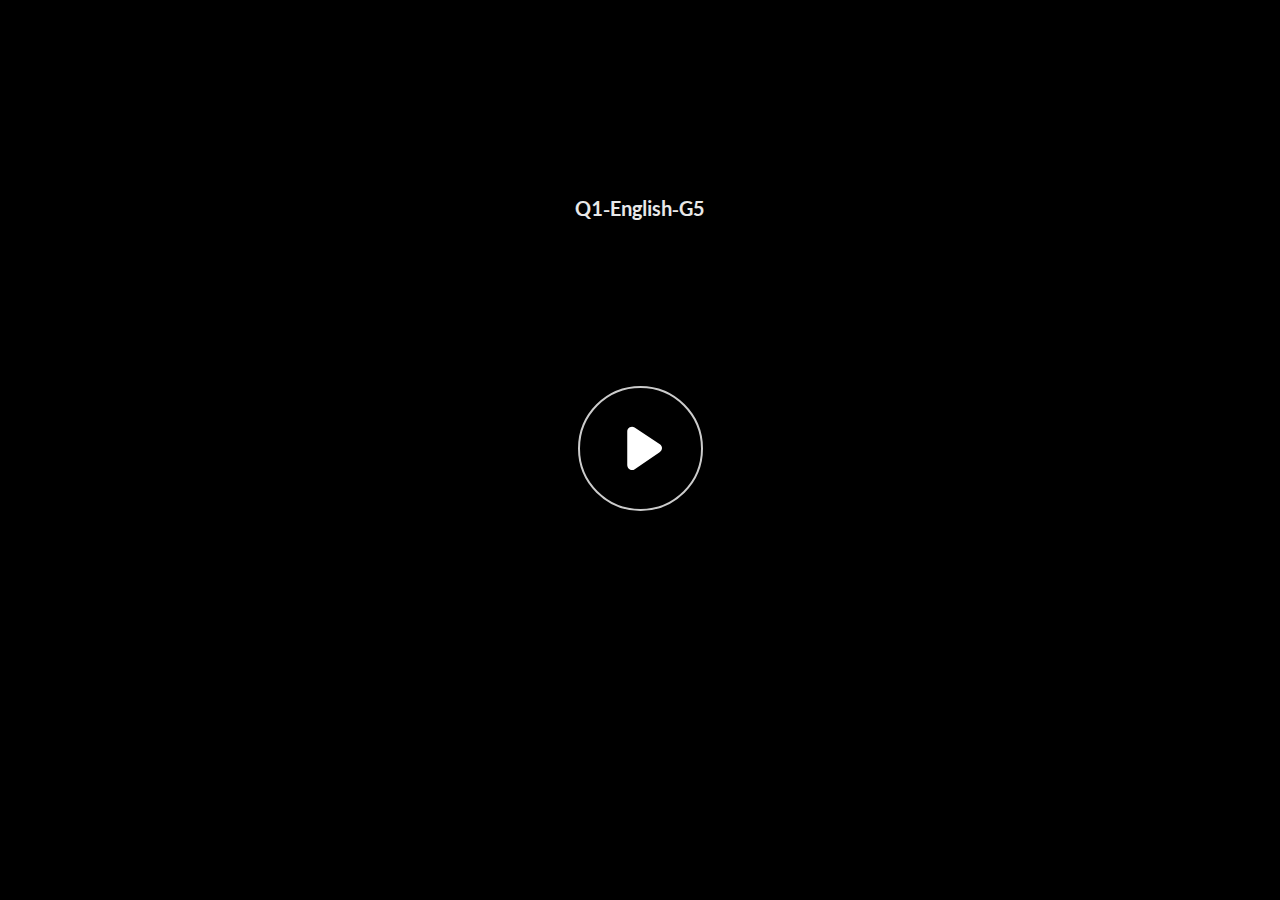
<file: index.html>
﻿<!doctype html>
<html lang="en-US">
<head>
  <meta charset="utf-8">
  <!-- Created using Storyline 360 - http://www.articulate.com  -->
  <!-- version: 3.75.30269.0 -->
  <title>Q1-English-G5</title>
  <meta http-equiv="x-ua-compatible" content="IE=edge"/>
  <meta name="viewport" content="width=device-width,initial-scale=1,user-scalable=no,shrink-to-fit=no,minimal-ui"/>
  <meta name="apple-mobile-web-app-capable" content="yes"/>
  <style>
    html, body { height: 100%; padding: 0; margin: 0 }
    #app { height: 100%; width: 100%; }
  </style>

  <script>
    window.DS = {};
    window.globals = {
      DATA_PATH_BASE: '',
      HAS_FRAME: true,
      HAS_SLIDE: true,

      lmsPresent: false,
      tinCanPresent: false,
      cmi5Present: false,
      aoSupport: false,
      scale: 'noscale',
      captureRc: false,
      browserSize: 'optimal',
      bgColor: '#282828',
      features: 'AccessibleVideo,BackgroundAudio,ConnectionMessages,FullScreenToggle,InsertSvgPicture,LayerPresentAsDialog,MultipleQuizTracking,PlayerSpeedControl,StreamingVideo,UpdatedThemeEditor,UseAudioElement,VideoTranscripts',
      themeName: 'unified',
      preloaderColor: '#FFFFFF',
      suppressAnalytics: false,
      productChannel: 'stable',
      publishSource: 'storyline',
      aid: 'aid|e2d9489e-2ce1-4cc6-a61a-298a0146ddc9',
      cid: '2707aed6-4b49-4755-90b6-5f790201bb14',
      playerVersion: '3.75.30269.0',
      publishTimestamp: '2023-05-04T15:38:35.8669528Z',
      maxIosVideoElements: 10,
      connectionSettings: { message: 'You%20are%20offline.%20Trying%20to%20reconnect...', useDarkTheme: false },

      
      parseParams: function(qs) {
        if (window.globals.parsedParams != null) {
          return window.globals.parsedParams;
        }
        qs = (qs || window.location.search.substr(1)).split('+').join(' ');
        var params = {},
            tokens,
            re = /[?&]?([^=]+)=([^&]*)/g;

        while (tokens = re.exec(qs)) {
          params[decodeURIComponent(tokens[1]).trim()] =
            decodeURIComponent(tokens[2]).trim();
        }
        window.globals.parsedParams = params;
        return params;
      }

    };
  </script>
  <script>
    var isIe11 = ('ActiveXObject' in window || window.MSBlobBuilder != null)
      && window.msCrypto != null && !window.ActiveXObject;
    if (isIe11) {
      window.globals.unsupportedBrowser = true;
      document.write(atob('[base64]'));
    }
  </script>
  
  <script>window.THREE = { };</script>
  
</head>
<body style="background: #282828" class="cs-HTML theme-unified">
  <!-- 360 -->
  <script>!function(){var e,i=/iPhone/i,o=/iPod/i,n=/iPad/i,t=/\biOS-universal(?:.+)Mac\b/i,r=/\bAndroid(?:.+)Mobile\b/i,a=/Android/i,d=/(?:SD4930UR|\bSilk(?:.+)Mobile\b)/i,p=/Silk/i,l=/Windows Phone/i,u=/\bWindows(?:.+)ARM\b/i,b=/BlackBerry/i,s=/BB10/i,c=/Opera Mini/i,f=/\b(CriOS|Chrome)(?:.+)Mobile/i,h=/Mobile(?:.+)Firefox\b/i,v=function(e){return void 0!==e&&"MacIntel"===e.platform&&"number"==typeof e.maxTouchPoints&&e.maxTouchPoints>1&&"undefined"==typeof MSStream};e=function(e){var m={userAgent:"",platform:"",maxTouchPoints:0};e||"undefined"==typeof navigator?"string"==typeof e?m.userAgent=e:e&&e.userAgent&&(m={userAgent:e.userAgent,platform:e.platform,maxTouchPoints:e.maxTouchPoints||0}):m={userAgent:navigator.userAgent,platform:navigator.platform,maxTouchPoints:navigator.maxTouchPoints||0};var g=m.userAgent,y=g.split("[FBAN");void 0!==y[1]&&(g=y[0]),void 0!==(y=g.split("Twitter"))[1]&&(g=y[0]);var A=function(e){return function(i){return i.test(e)}}(g),w={apple:{phone:A(i)&&!A(l),ipod:A(o),tablet:!A(i)&&(A(n)||v(m))&&!A(l),universal:A(t),device:(A(i)||A(o)||A(n)||A(t)||v(m))&&!A(l)},amazon:{phone:A(d),tablet:!A(d)&&A(p),device:A(d)||A(p)},android:{phone:!A(l)&&A(d)||!A(l)&&A(r),tablet:!A(l)&&!A(d)&&!A(r)&&(A(p)||A(a)),device:!A(l)&&(A(d)||A(p)||A(r)||A(a))||A(/\bokhttp\b/i)},windows:{phone:A(l),tablet:A(u),device:A(l)||A(u)},other:{blackberry:A(b),blackberry10:A(s),opera:A(c),firefox:A(h),chrome:A(f),device:A(b)||A(s)||A(c)||A(h)||A(f)},any:!1,phone:!1,tablet:!1};return w.any=w.apple.device||w.android.device||w.windows.device||w.other.device,w.phone=w.apple.phone||w.android.phone||w.windows.phone,w.tablet=w.apple.tablet||w.android.tablet||w.windows.tablet,w}(),"object"==typeof exports&&"undefined"!=typeof module?module.exports=e:"function"==typeof define&&define.amd?define((function(){return e})):this.isMobile=e}();
    window.isMobile.apple.tablet = window.isMobile.apple.tablet ||
      (navigator.platform === 'MacIntel' && navigator.maxTouchPoints > 1);
    window.isMobile.apple.device = window.isMobile.apple.device || window.isMobile.apple.tablet;
    window.isMobile.tablet = window.isMobile.tablet || window.isMobile.apple.tablet;
    window.isMobile.any = window.isMobile.any || window.isMobile.apple.tablet;
  </script>

  <div id="focus-sink" tabindex="-1"></div>

  <div id="preso"></div>
  <script>
    (function() {

      var classTypes = [ 'desktop', 'mobile', 'phone', 'tablet' ];

      var addDeviceClasses = function(prefix, testObj) {
        var curr, i;
        for (i = 0; i < classTypes.length; i++) {
          curr = classTypes[i];
          if (testObj[curr]) {
            document.body.classList.add(prefix + curr);
          }
        }
      };

      var params = window.globals.parseParams(),
          isDevicePreview = params.devicepreview === '1',
          isPhoneOverride = params.deviceType === 'phone' || (isDevicePreview && params.phone == '1'),
          isTabletOverride = (params.deviceType === 'tablet' || isDevicePreview) && !isPhoneOverride,
          isMobileOverride = isPhoneOverride || isTabletOverride;

      var deviceView = {
        desktop: !window.isMobile.any && !isMobileOverride,
        mobile: window.isMobile.any || isMobileOverride,
        phone: isPhoneOverride || (window.isMobile.phone && !isTabletOverride),
        tablet: isTabletOverride || window.isMobile.tablet
      };

      window.globals.deviceView = deviceView;
      window.isMobile.desktop = !window.isMobile.any;
      window.isMobile.mobile = window.isMobile.any;

      addDeviceClasses('view-', deviceView);

    })();
  </script>
  
  <script src='story_content/user.js' type=text/javascript></script>
  <div class="slide-loader"></div>

  <script>
    var doc = document, loader = doc.body.querySelector('.slide-loader'); [ 1, 2, 3 ].forEach(function(n) { var d = doc.createElement('div'); d.style.backgroundColor = window.globals.preloaderColor; d.classList.add('mobile-loader-dot'); d.classList.add('dot' + n); loader.appendChild(d); });
  </script>

  <div class="mobile-load-title-overlay" style="display: none">
    <div class="mobile-load-title">Q1-English-G5</div>
  </div>

  <div class="mobile-chrome-warning"></div>

  
<style>
  .warn-connection-dialog {
    display: none;
    background: transparent;
    pointer-events: none;
    position: fixed;
    left: 0;
    top: 0;
    width: 100%;
    height: 100%;
    z-index: 999;
  }

  .warn-connection-content {
    border-radius: 4px;
    background: white;
    border: 1px solid #E7E7E7;
    color: #333333;
    box-shadow: 0 2px 4px rgba(0, 0, 0, 0.25);
    transition: all 150ms ease-out;
    position: absolute;
    white-space: nowrap;
  }

  .view-phone.is-landscape .warn-connection-content {
    left: 23px;
    bottom: 23px;
  }

  .view-tablet.is-landscape .warn-connection-content {
    left: 50%;
    top: 20px;
    transform: translateX(-50%);
  }

  .is-portrait .warn-connection-content {
    transform: translate(-50%, calc(-100% - 15px));
  }

  .warn-connection-content p {
    display: inline-block;
    margin: 0 8px 0 0;
    line-height: 33px;
    font-size: 11px;
  }

  .warn-connection-content svg {
    position: relative;
    vertical-align: middle;
    margin: 0 2px 2px 8px;
  }

  .view-desktop .warn-connection-content {
    left: 1.5em;
    bottom: 1.5em;
  }

  .view-desktop .warn-connection-content p {
    font-size: 1.1em;
  }

  .is-offline .warn-connection-dialog {
    display: block;
  }

  .is-offline .cs-panel * {
    pointer-events: none !important;
  }

  .is-offline .cs-panel {
    pointer-events: all !important;
  }

  .is-offline #nav-controls * {
    pointer-events: none !important;
  }

  .is-offline #nav-controls {
    pointer-events: all !important;
  }
</style>

<div class="warn-connection-dialog">
  <div class="warn-connection-content">
    <svg width="17" height="15" viewBox="0 0 17 15" xmlns="http://www.w3.org/2000/svg">
      <path fill="#8F0000" stroke="white" d="M16.07,12.98 L15.88,12.23 L9.51,1.21 C8.97,0.26,7.6,0.26,7.06,1.21 L0.69,12.23 C0.15,13.16,0.81,14.36,1.91,14.36 H14.65 C15.47,14.36,16.05,13.7,16.07,12.98 Z"/>
      <path fill="white" stroke="white" d="M8.58,5.5 C8.35,5.28,8.5,5.35,8.21,5.32 C8.09,5.35,7.97,5.49,7.96,5.67 C7.97,5.79,7.98,5.92,7.98,6.04 L7.98,6.04 C7.99,6.17,8,6.31,8.01,6.43 L8.01,6.44 C8.03,6.92,8.06,7.41,8.09,7.9 L8.09,7.9 C8.12,8.39,8.14,8.88,8.17,9.37 C8.17,9.39,8.18,9.42,8.2,9.44 C8.23,9.46,8.25,9.47,8.28,9.47 C8.31,9.47,8.34,9.46,8.35,9.44 C8.37,9.43,8.38,9.4,8.39,9.35 L8.39,9.34 C8.39,9.24,8.4,9.15,8.4,9.05 L8.4,9.05 C8.41,8.96,8.41,8.86,8.42,8.75 C8.43,8.44,8.45,8.12,8.47,7.81 L8.47,7.81 C8.49,7.49,8.51,7.18,8.53,6.87 C8.55,6.46,8.56,6.05,8.59,5.64 L8.6,5.62 C8.6,5.57,8.59,5.53,8.58,5.5 L8.21,5.32 Z"/>
      <circle fill="white" stroke="white" cx="8.3" cy="11.35" r="0.3"/>
    </svg>
    <p>You are offline. Trying to reconnect...</p>
  </div>
</div>

<script>
  (function() {
    window.DS.connection = {
      warningShown: false,
      assets: {},
      loadingAssetGroup: false,
      retryDelay: 500
    };

    // @TODO this is POC code and can be cleaned up a bit more if we move forward
    // with the feature



    // The `window.globals.features` variable must be set in `webpack.dev.config` when testing locally - it is not enough
    // to have it in the data - but it must be set there as well.
    var useConnectionMessages = window.AbortController != null &&
      window.location.protocol != 'file:' &&
      window.globals.features.indexOf('ConnectionMessages') != -1;

    window.DS.connection.useConnectionMessages = useConnectionMessages

    var assetCount = 0;
    var checkLoadedId;
    var connectionSettings = window.globals.connectionSettings;

    if (useConnectionMessages && connectionSettings != null) {
      var contentEl = document.querySelector('.warn-connection-content');
      var messageEl = contentEl.querySelector('p')

      if (connectionSettings.useDarkTheme) {
        contentEl.style.borderColor = '#BABBBA';
        contentEl.style.backgroundColor = '#282828';
        contentEl.style.color = '#FFFFFF';
      }

      if (connectionSettings.message != null) {
        messageEl.textContent = window.decodeURIComponent(connectionSettings.message);
      }
    }

    function checkAssetsReady() {
      for (var i in DS.connection.assets) {
        if (!DS.connection.assets[i].success) {
          return false;
        }
      }
      return true;
    }

    function stopAssetGroup() {
      if (!useConnectionMessages) { return; }

      assetCount = 0;

      DS.connection.oldAssetGroup = DS.connection.assets;
      DS.connection.assets = {};
      DS.connection.loadingAssetGroup = false;
      clearInterval(checkLoadedId);
    }

    function startAssetGroup() {
      if (!useConnectionMessages) { return; }
      var ticks = 0;
      clearInterval(checkLoadedId);
      checkLoadedId = setInterval(function() {
        var loaded = 0;
        if (assetCount === 0 && loaded === 0) {
          clearInterval(checkLoadedId);
          return;
        }

        for (var i in DS.connection.assets) {
          if (DS.connection.assets[i].success) {
            loaded++;
          }
        }

        if (assetCount === loaded && checkAssetsReady()) {
          for (var i in DS.connection.assets) {
            if (DS.connection.assets[i].action) {
              DS.connection.assets[i].action();
            }
          }
          hideWarning();
          stopAssetGroup();
        }
      }, 100)
    }

    function requiredAsset(url, action, retry, type) {
      if (!useConnectionMessages) { return; }
      if (DS.connection.assets[url]) { return; }

      DS.connection.assets[url] = {
        success: false, action: action, retry: retry, type: type
      };
      assetCount = Object.keys(DS.connection.assets).length;
      if (!DS.connection.loadingAssetGroup) {
        startAssetGroup();
      }
      DS.connection.loadingAssetGroup = true;
    }

    function assetLoaded(url) {
      if (!useConnectionMessages) { return; }
      if (DS.connection.assets[url]) {
        DS.connection.assets[url].success = true;
      }
    }

    function assetFailed(url) {
      if (!useConnectionMessages) { return; }
      if (!DS.connection.assets[url]) {
        if (/\.js$/.test(url)) {
          setTimeout(function() {
            if (DS.connection.lastSlideLoaded != null) {
              DS.connection.lastSlideLoaded();
            }
          }, DS.connection.retryDelay);
        }
        return;
      }
      if (!DS.connection.warningShown) { showWarning(); }
      if (DS.connection.assets[url].retry) {
        setTimeout(function() {
          if (!DS.connection.assets[url].success) {
            DS.connection.assets[url].retry()
          }
        }, DS.connection.retryDelay);
      }
    }

    function hideWarning() {
      document.body.classList.remove('is-offline');
      DS.connection.warningShown = false;
    }
    DS.connection.hideWarning = hideWarning

    function showWarning(btn) {
      document.body.classList.add('is-offline')
      DS.connection.warningShown = true;
      updateWarningPosition();
    }

    function updateWarningPosition() {
      if (!DS.connection.warningShown) {
        return;
      }

      var isPortrait = document.body.classList.contains('is-portrait');
      var warningEl = document.querySelector('.warn-connection-content');

      if (isPortrait) {
        var slide = document.querySelector('.primary-slide');
        var slideRect = slide.getBoundingClientRect();

        warningEl.style.top = `${slideRect.top}px`
        warningEl.style.left = `${slideRect.left + slideRect.width / 2}px`
      } else {
        warningEl.style.top = null;
        warningEl.style.left = null;
      }

      window.requestAnimationFrame(updateWarningPosition);
    }

    // these will all be noops if the feature flag isn't set in
    // the data and `window.globals.features`
    DS.connection.requiredAsset = requiredAsset;
    DS.connection.assetLoaded = assetLoaded;
    DS.connection.assetFailed = assetFailed;
    DS.connection.stopAssetGroup = stopAssetGroup;
    DS.connection.startAssetGroup = startAssetGroup;
  })();
</script>


  <script>
    
    if (window.autoSpider && window.vInterfaceObject) {
      document.querySelector('.mobile-load-title-overlay').style.display = 'none';
    }
  </script>

  

  <link rel="stylesheet" href="html5/data/css/output.min.css" data-noprefix/>
</body>
<script src="html5/lib/scripts/bootstrapper.min.js"></script>
</html>
</file>
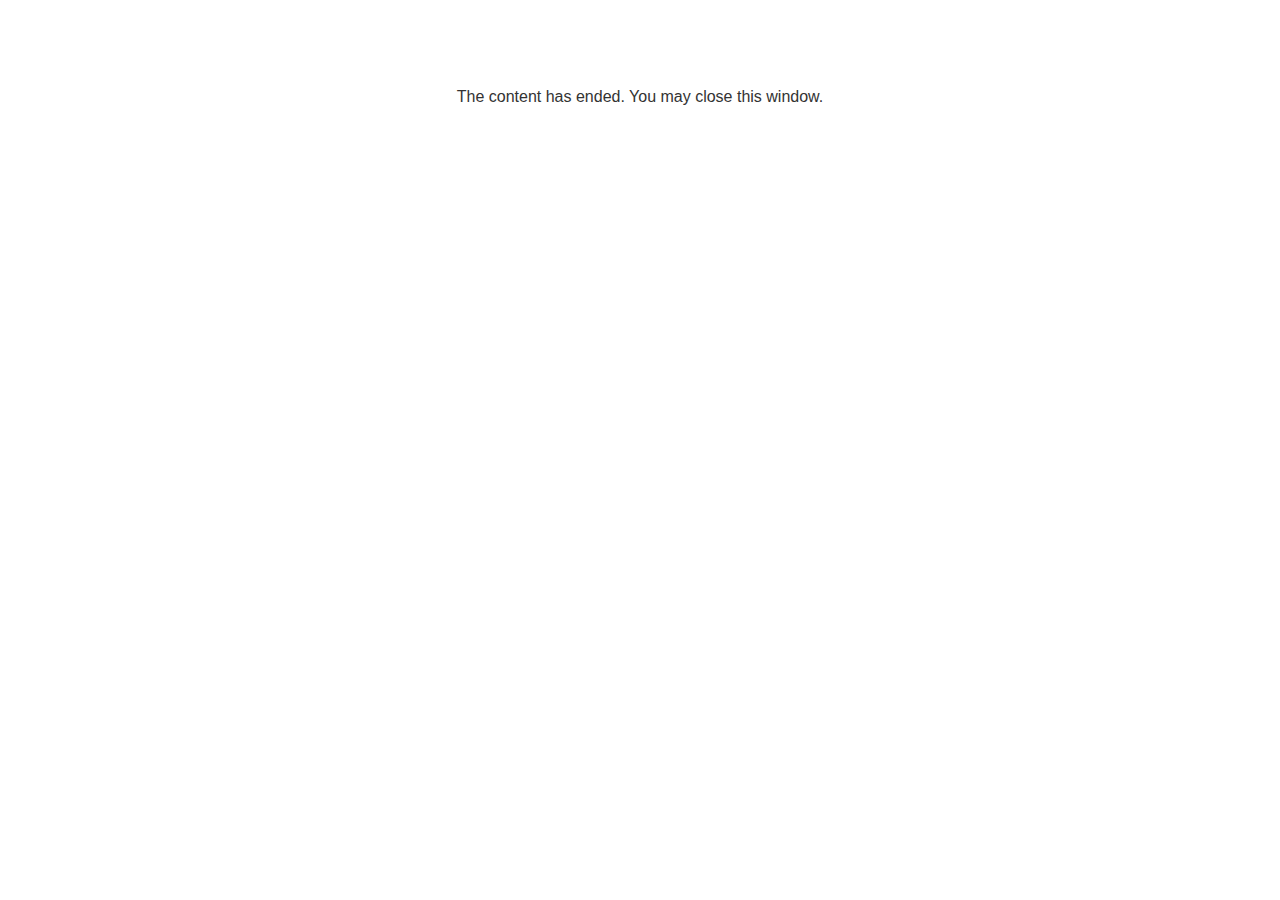
<file: lms/goodbye.html>
<!doctype html>
<html>
<body style="background-color: #ffffff;">

<p role="alert" style="color: #333333;font-family: Lato, articulate, tahoma, arial;font-size: medium;text-align: center;">
<br><br><br><br>
The content has ended. You may close this window.
</p>

</body>
</html>
</file>
<file: html5/data/css/output.min.css>
@font-face {
  font-family: 'LatoBold Charset1_ Bold96341F2D';
  src: url('[data-uri]');
  font-style: normal;
  font-weight: normal;
}
@font-face {
  font-family: 'Lato Charset1_ 6qLrxTPK819221E4';
  src: url('[data-uri]');
  font-style: normal;
  font-weight: normal;
}
@font-face {
  font-family: 'Dubai Charset1_ 6Wkhinq945C392A';
  src: url('[data-uri]');
  font-style: normal;
  font-weight: normal;
}
@font-face {
  font-family: 'DubaiBold Charset1_BoldA8389AF4';
  src: url('[data-uri]');
  font-style: normal;
  font-weight: normal;
}
@font-face {
  font-family: 'Dubai Charset0_v8wz5Y8k741D6E07';
  src: url('[data-uri]');
  font-style: normal;
  font-weight: normal;
}
@font-face {
  font-family: 'DubaiBold Charset0_BoldD2773439';
  src: url('[data-uri]');
  font-style: normal;
  font-weight: normal;
}
.cs-HTML {
  background: rgba(40, 40, 40, 1);
}
.cs-npnxnanbnsnfns00000000001 .cs-infopanel  {
  box-shadow: 0 1px 0 rgba(0, 0, 0, 0);
  background: rgba(255, 255, 255, 1);
}
.cs-npnxnanbnsnfns00000000001 .cs-infopanel .cs-link {
  color: rgba(186, 187, 186, 1);
}
.cs-npnxnanbnsnfns00000000001 .cs-infopanel .cs-link:hover {
  color: rgba(255, 255, 255, 1);
}
.cs-npnxnanbnsnfns00000000001 .cs-infopanel .cs-name {
  color: rgba(68, 68, 68, 1);
}
.cs-npnxnanbnsnfns00000000001 .cs-infopanel .cs-title {
  color: rgba(153, 153, 153, 1);
}
.cs-npnxnanbnsnfns00000000001 .cs-infopanelpopup  {
  box-shadow: 0 1px 0 rgba(0, 0, 0, 0);
  background: rgba(0, 0, 0, 0);
}
.cs-npnxnanbnsnfns00000000001 .cs-infopanelpopup .cs-link {
  color: rgba(255, 0, 0, 1);
}
.cs-npnxnanbnsnfns00000000001 .cs-infopanelpopup .cs-link:hover {
  color: rgba(255, 255, 255, 1);
}
.cs-npnxnanbnsnfns00000000001 .cs-infopanelpopup .cs-name {
  color: rgba(255, 255, 255, 1);
}
.cs-npnxnanbnsnfns00000000001 .cs-infopanelpopup .cs-bio {
  color: rgba(186, 187, 186, 1);
}
.cs-npnxnanbnsnfns00000000001 .cs-timer  {
  color: rgba(186, 187, 186, 1);
}
.cs-npnxnanbnsnfns00000000001 .cs-duration stop:first-child {
  stop-color: rgba(60, 60, 60, 1);
}
.cs-npnxnanbnsnfns00000000001 .cs-duration stop:last-child {
  stop-color: rgba(60, 60, 60, 1);
}
.cs-npnxnanbnsnfns00000000001 .cs-elapsed stop:first-child {
  stop-color: rgba(254, 227, 71, 1);
}
.cs-npnxnanbnsnfns00000000001 .cs-elapsed stop:last-child {
  stop-color: rgba(254, 227, 71, 1);
}
.cs-npnxnanbnsnfns00000000001 .cs-timer .cs-pie .cs-innerstroke {
  stroke: rgba(199, 199, 199, 1);
}
.cs-npnxnanbnsnfns00000000001 .cs-timer .cs-pie .cs-innerborder {
  stroke: rgba(255, 255, 255, 1);
}
.cs-npnxnanbnsnfns00000000001 .cs-window  {
  box-shadow: 0 8px 5px rgba(0, 0, 0, 0.2);
  border-color: rgba(49, 99, 0, 0);
  background: rgba(33, 33, 33, 1);
  color: rgba(248, 248, 248, 1);
}
.cs-npnxnanbnsnfns00000000001 .cs-window .cs-diva {
  border-color: rgba(78, 78, 78, 1);
}
.cs-npnxnanbnsnfns00000000001 .cs-window .cs-divb {
  border-color: rgba(78, 78, 78, 0);
}
.cs-npnxnanbnsnfns00000000001 .cs-editor .cs-editor-slide {
  color: rgba(226, 226, 226, 1);
}
.cs-npnxnanbnsnfns00000000001 .cs-editor .cs-editor-html {
  color: rgba(186, 187, 186, 1);
}
.cs-npnxnanbnsnfns00000000001 .cs-editor .cs-editor-button {
  text-shadow: 0 1px 0 rgba(0, 0, 0, 0);
  color: rgba(255, 255, 255, 1);
  border-color: rgba(211, 211, 211, 1);
  background: rgba(34, 34, 34, 1);
}
.cs-npnxnanbnsnfns00000000001 .cs-editor .cs-editor-button:hover {
  background: rgba(68, 68, 68, 1);
}
.cs-npnxnanbnsnfns00000000001 .cs-editor .cs-editor-button:active {
  background: rgba(68, 68, 68, 1);
}
.cs-npnxnanbnsnfns00000000001 .cs-listitem  {
  color: rgba(186, 187, 186, 1);
  border-color: none;
  border: 1px solid transparent;
}
.cs-npnxnanbnsnfns00000000001 .cs-listitem:hover {
  background: rgba(255, 255, 255, 0.06);
  border-color: rgba(108, 108, 108, 1) !important;
  border-width: 1px;
  border-radius: 2px;
  border-style: solid;
  box-sizing: border-box;
}
.cs-npnxnanbnsnfns00000000001 .cs-listitem.hover {
  background: rgba(255, 255, 255, 0.06);
  border-color: rgba(108, 108, 108, 1) !important;
  border-width: 1px;
  border-radius: 2px;
  border-style: solid;
  box-sizing: border-box;
}
.cs-npnxnanbnsnfns00000000001 .cs-glossary  {
  color: rgba(186, 187, 186, 1);
}
.cs-npnxnanbnsnfns00000000001 .cs-glossary .cs-scrolling-panel {
  background: rgba(0, 0, 0, 0);
}
.cs-npnxnanbnsnfns00000000001 .cs-glossary .cs-term.cs-selected .cs-choice-list-trigger {
  color: rgba(255, 255, 255, 1);
  background: rgba(255, 255, 255, 1);
}
.cs-npnxnanbnsnfns00000000001 .cs-glossary .cs-term.cs-selected .cs-choice-list-trigger:focus {
  color: rgba(255, 255, 255, 1);
  background: rgba(255, 255, 255, 1);
}
.cs-npnxnanbnsnfns00000000001 .cs-glossary .cs-term:hover .cs-choice-list-trigger {
  background: rgba(186, 187, 186, 1);
}
.cs-npnxnanbnsnfns00000000001 .cs-glossary .cs-term.hover .cs-choice-list-trigger {
  background: rgba(186, 187, 186, 1);
}
.cs-npnxnanbnsnfns00000000001 .cs-glossary .cs-term .cs-choice-list-trigger:focus {
  background: rgba(186, 187, 186, 1);
}
.cs-npnxnanbnsnfns00000000001 .cs-glossary .cs-diva {
  border-color: rgba(0, 0, 0, 0);
}
.cs-npnxnanbnsnfns00000000001 .cs-glossary .cs-divb {
  border-color: rgba(0, 0, 0, 0);
}
.cs-npnxnanbnsnfns00000000001 .cs-glossary .cs-divc {
  border-color: rgba(0, 0, 0, 0);
}
.cs-npnxnanbnsnfns00000000001 .cs-glossary .cs-heading {
  color: rgba(248, 248, 248, 1);
  font-weight: 700;
}
.note-content p span {
  color: rgba(186, 187, 186, 1);
  line-height: 1.4em;
  font-size: 103.769%;
}
.cs-npnxnanbnsnfns00000000001 .cs-resource .cs-separator {
  border-color: rgba(0, 0, 0, 0);
}
.cs-npnxnanbnsnfns00000000001 .cs-outline  {
  color: rgba(45, 45, 45, 1);
}
.cs-npnxnanbnsnfns00000000001 .cs-outline .cs-diva {
  border-color: rgba(0, 0, 0, 0);
}
.cs-npnxnanbnsnfns00000000001 .cs-outline .cs-divb {
  border-color: rgba(0, 0, 0, 0);
}
.cs-npnxnanbnsnfns00000000001 .cs-outline .cs-divc {
  border-color: rgba(0, 0, 0, 0);
}
.cs-npnxnanbnsnfns00000000001 .cs-outline .cs-search-filter:hover {
  color: rgba(0, 0, 0, 0);
}
.cs-npnxnanbnsnfns00000000001 .cs-outline .cs-search-filter.hover {
  color: rgba(0, 0, 0, 0);
}
.cs-npnxnanbnsnfns00000000001 .cs-transcript  {
  color: rgba(255, 255, 255, 1);
}
.cs-npnxnanbnsnfns00000000001 .cs-transcript .cs-div {
  border-color: rgba(0, 0, 0, 0);
}
.cs-npnxnanbnsnfns00000000001 .cs-tabs:not(.topmenu-item) {
  color: rgba(248, 248, 248, 1);
}
.cs-npnxnanbnsnfns00000000001 .cs-tabs .cs-inner-button:not(.topmenu-item) {
  text-shadow: 0 1px 0 rgba(0, 0, 0, 0);
}
.cs-npnxnanbnsnfns00000000001 .cs-tabs:hover:not(.topmenu-item) {
  color: rgba(248, 248, 248, 1);
}
.cs-npnxnanbnsnfns00000000001 .cs-tabs.cs-selected {
  background: rgba(0, 0, 0, 0);
  color: rgba(248, 248, 248, 1);
}
.cs-npnxnanbnsnfns00000000001 .cs-seekcontrol  {
  background: rgba(0, 0, 0, 0);
  border-color: rgba(0, 0, 0, 0);
}
.cs-npnxnanbnsnfns00000000001 .cs-seekcontrol .cs-button:hover .cs-icon {
  fill: rgba(255, 255, 255, 1);
}
.cs-npnxnanbnsnfns00000000001 .cs-seekcontrol .cs-button.hover .cs-icon {
  fill: rgba(255, 255, 255, 1);
}
.cs-npnxnanbnsnfns00000000001 .cs-seekcontrol .cs-button .cs-icon-shadow {
  fill: rgba(0, 0, 0, 0);
}
.cs-npnxnanbnsnfns00000000001 .cs-seekcontrol .cs-button .cs-icon {
  fill: rgba(180, 180, 180, 1);
}
.cs-npnxnanbnsnfns00000000001 .cs-seekcontrol .cs-seek .cs-fill {
  background: rgba(255, 255, 255, 0.6);
}
.cs-npnxnanbnsnfns00000000001 .cs-seekcontrol .cs-seek {
  background: rgba(108, 108, 108, 1);
  border-color: rgba(0, 0, 0, 0);
}
.cs-npnxnanbnsnfns00000000001 .cs-searchinput .cs-input {
  color: rgba(186, 187, 186, 1);
  border-color: rgba(0, 0, 0, 0);
  background: rgba(255, 255, 255, 0.06);
}
.cs-npnxnanbnsnfns00000000001 .cs-searchinput .cs-input:focus {
  color: rgba(248, 248, 248, 1);
  background: rgba(41, 41, 41, 1);
}
.cs-npnxnanbnsnfns00000000001 .cs-searchinput .cs-input:hover {
  box-shadow: inset 0 0 1px 0 rgba(69, 126, 19, 0);
}
.cs-npnxnanbnsnfns00000000001 .cs-searchinput .cs-input.hover {
  box-shadow: inset 0 0 1px 0 rgba(69, 126, 19, 0);
}
.cs-npnxnanbnsnfns00000000001 .cs-searchinput .cs-button .cs-icon {
  fill: rgba(186, 187, 186, 1);
}
.cs-npnxnanbnsnfns00000000001 .cs-searchinput .cs-button:hover {
  fill: rgba(63, 133, 0, 1);
}
.cs-npnxnanbnsnfns00000000001 .cs-searchinput .cs-button.hover {
  fill: rgba(63, 133, 0, 1);
}
.cs-npnxnanbnsnfns00000000001 .cs-menu  {
  box-shadow: 0 1px 0 rgba(0, 0, 0, 0);
  background: rgba(33, 33, 33, 1);
}
.cs-npnxnanbnsnfns00000000001 .cs-topmenu-item.active .cs-tab {
  background: rgba(33, 33, 33, 1);
}
.cs-npnxnanbnsnfns00000000001 .cs-logo  {
  box-shadow: 0 1px 0 rgba(37, 75, 0, 1);
  background: rgba(255, 255, 255, 0);
}
.cs-npnxnanbnsnfns00000000001 .cs-checkbox  {
  color: rgba(255, 255, 255, 1);
}
.cs-npnxnanbnsnfns00000000001 .cs-checkbox:hover {
  border-color: rgba(175, 221, 130, 1);
}
.cs-npnxnanbnsnfns00000000001 .cs-checkbox.hover {
  border-color: rgba(175, 221, 130, 1);
}
.cs-npnxnanbnsnfns00000000001 .cs-checkbox .cs-box {
  color: rgba(255, 255, 255, 1);
  border-color: rgba(42, 83, 0, 1);
}
.cs-npnxnanbnsnfns00000000001 .cs-checkbox .cs-box:checked::after {
  color: rgba(43, 196, 0, 1);
}
.cs-npnxnanbnsnfns00000000001 .cs-button  {
  text-shadow: 0 1px 0 rgba(0, 0, 0, 0);
  color: rgba(186, 187, 186, 1);
  border-color: rgba(0, 0, 0, 0);
  background: rgba(0, 0, 0, 0);
  box-shadow: 0 1px 0 rgba(0, 0, 0, 0);
}
.cs-npnxnanbnsnfns00000000001 .cs-button .cs-icon {
  fill: rgba(186, 187, 186, 1);
}
.cs-npnxnanbnsnfns00000000001 .cs-button .cs-icon-shadow {
  fill: rgba(0, 0, 0, 0);
}
.cs-npnxnanbnsnfns00000000001 .cs-button:hover {
  background: rgba(248, 248, 248, 1);
}
.cs-npnxnanbnsnfns00000000001 .cs-button.hover {
  background: rgba(248, 248, 248, 1);
}
.cs-npnxnanbnsnfns00000000001 .cs-button:active {
  background: rgba(0, 0, 0, 0);
}
.cs-npnxnanbnsnfns00000000001 .cs-button.cs-disabled:hover {
  background: rgba(0, 0, 0, 0);
}
.cs-npnxnanbnsnfns00000000001 .cs-button.cs-disabled.hover {
  background: rgba(0, 0, 0, 0);
}
.cs-npnxnanbnsnfns00000000001 .cs-button.cs-disabled:active {
  background: rgba(0, 0, 0, 0);
}
.cs-npnxnanbnsnfns00000000001 .cs-button.cs-volume:hover {
  background: rgba(0, 0, 0, 0);
}
.cs-npnxnanbnsnfns00000000001 .cs-button.cs-volume.hover {
  background: rgba(0, 0, 0, 0);
}
.cs-npnxnanbnsnfns00000000001 .cs-button.cs-volume:active {
  background: rgba(0, 0, 0, 0);
}
.cs-npnxnanbnsnfns00000000001.cs-base  {
  color: rgba(186, 187, 186, 1);
  border-color: rgba(40, 40, 40, 1);
  background: rgba(40, 40, 40, 1);
}
.cs-npnxnanbnsnfns00000000001.cs-base .cs-separator .cs-diva {
  background: rgba(69, 69, 69, 1);
}
.cs-npnxnanbnsnfns00000000001.cs-base .cs-separator .cs-divb {
  background: rgba(0, 0, 0, 0);
}
.cs-npnxnanbnsnfns00000000001.cs-base .cs-topmenu-item.active .cs-tab {
  border-color: rgba(69, 69, 69, 1);
}
.cs-npnxnanbnsnfns00000000001.cs-base .cs-topmenu-item.active .cs-panel {
  border-color: rgba(69, 69, 69, 1);
}
.cs-npnxnanbnsnfns00000000001.cs-base .cs-left {
  background: rgba(33, 33, 33, 1);
}
.cs-npnxnanbnsnfns00000000001.cs-base .cs-area-primary .cs-slide-container {
  background: rgba(40, 40, 40, 1);
}
.cs-npnxnanbnsnfns00000000001.cs-base.cs-custom-theme .cs-brandhighlight-bg {
  background: rgba(79, 189, 244, 1) !important;
}
.cs-npnxnanbnsnfns00000000001.cs-base.cs-custom-theme .cs-brandhighlight-secondary-bg {
  background: rgba(255, 255, 255, 1) !important;
}
.cs-npnxnanbnsnfns00000000001.cs-base.cs-custom-theme .cs-brandhighlight-border {
  border-color: rgba(79, 189, 244, 1) !important;
}
.cs-npnxnanbnsnfns00000000001.cs-base.cs-custom-theme .cs-brandhighlight-text {
  color: rgba(79, 189, 244, 1) !important;
}
.cs-npnxnanbnsnfns00000000001.cs-base.cs-custom-theme .cs-brandhighlight-fill {
  fill: rgba(79, 189, 244, 1) !important;
}
.cs-npnxnanbnsnfns00000000001.cs-base.cs-custom-theme .cs-listitem.cs-selected {
  background-color: rgba(255, 255, 255, 0.06) !important;
}
.cs-npnxnanbnsnfns00000000001 .cs-volume::-moz-range-thumb {
  border-color: rgba(43, 85, 0, 1);
  box-shadow: inset 0 0 1px 0 rgba(43, 85, 0, 1);
  background: rgba(255, 255, 255, 1);
}
.cs-npnxnanbnsnfns00000000001 .cs-volume::-ms-thumb {
  border-color: rgba(43, 85, 0, 1);
  box-shadow: inset 0 0 1px 0 rgba(43, 85, 0, 1);
  background: rgba(255, 255, 255, 1);
}
.cs-npnxnanbnsnfns00000000001 .cs-volume::-webkit-slider-thumb {
  border-color: rgba(43, 85, 0, 1);
  box-shadow: inset 0 0 1px 0 rgba(43, 85, 0, 1);
  background: rgba(255, 255, 255, 1);
}
.cs-npnxnanbnsnfns00000000001 .cs-volume::-moz-range-track {
  border-color: rgba(66, 140, 1, 1);
  background: rgba(108, 108, 108, 1);
}
.cs-npnxnanbnsnfns00000000001 .cs-volume::-ms-track {
  border-color: rgba(66, 140, 1, 1);
  background: rgba(108, 108, 108, 1);
}
.cs-npnxnanbnsnfns00000000001 .cs-volume::-webkit-slider-runnable-track {
  border-color: rgba(66, 140, 1, 1);
  background: rgba(108, 108, 108, 1);
}
body.show-focus .tab-focus-box {
  box-shadow: 0 0 0 1px rgba(255, 255, 0, 1), 0 0 0 3px rgba(0, 32, 96, 1), 0 0 5px 5px rgba(255, 255, 0, 1);
  border-color: transparent;
  outline: 2px transparent solid;
}
.skipnav {
  box-shadow: 0 0 0 1px rgba(255, 255, 0, 1), 0 0 0 3px rgba(0, 32, 96, 1), 0 0 5px 5px rgba(255, 255, 0, 1);
  border-color: transparent;
  outline: 2px transparent solid;
}
.cs-npnxnanbnsnfns00000000001 .cs-listitem:hover {
  color: none;
}
.cs-npnxnanbnsnfns00000000001 .cs-listitem.hover {
  color: none;
}
.cs-npnxnanbnsnfns00000000001 .cs-listitem.cs-viewed {
  color: #BABBBA;
}
.cs-npnxnanbnsnfns00000000001 .cs-listitem {
  color: #BABBBA;
}
.cs-npnxnanbnsnfns00000000001 .cs-listitem:hover .cs-icon-carrot * {
  fill: none;
}
.cs-npnxnanbnsnfns00000000001 .cs-listitem.hover .cs-icon-carrot * {
  fill: none;
}
.cs-npnxnanbnsnfns00000000001 .cs-listitem .cs-icon-carrot {
  color: none;
  top: calc(3px);
}
.cs-npnxnanbnsnfns00000000001 .cs-listitem .cs-icon-carrot .cs-shadow {
  color: #F8F8F8;
}
.cs-npnxnanbnsnfns00000000001 .item-collapsible .is-scene {
  color: #F8F8F8 !important;
  font-weight: 700;
}
.cs-npnxnanbnsnfns00000000001 .is-scene .cs-icon-carrot * {
  color: #F8F8F8 !important;
  font-weight: 700;
}
.cs-npnxnanbnsnfns00000000001 .is-scene:not(.outline-links-collapse) > a {
  color: #F8F8F8;
}
.cs-npnxnanbnsnfns00000000001 .is-scene:not(.outline-links-collapse) .cs-icon-carrot * {
  fill: none !important;
  color: #F8F8F8 !important;
}
.cs-npnxnanbnsnfns00000000001 .tabs, .cs-npnxnanbnsnfns00000000001 .cs-logo {
  border-bottom: 1px solid rgba(108, 108, 108, 1);
}
.cs-npnxnanbnsnfns00000000001 .area-secondary-wrapper:after {
  background-image: url('[data-uri]');
  background-size: 100%;
}
.cs-npnxnanbnsnfns00000000001 .panel-footer {
  background: #212121;
}
.cs-npnxnanbnsnfns00000000001 #outline-search {
  background: rgba(255, 255, 255, 0.06);
  border-color: rgba(108, 108, 108, 1);
  border-width: 1px;
  border-style: solid;
}
.cs-npnxnanbnsnfns00000000001 .topmenu-panel #outline-search {
  background: #545454;
}
.cs-npnxnanbnsnfns00000000001 .search-icon circle, .cs-npnxnanbnsnfns00000000001 .search-icon path {
  stroke: #BABBBA;
}
.cs-npnxnanbnsnfns00000000001 #outline-search input[type   =search] {
  color: #F8F8F8;
}
.cs-npnxnanbnsnfns00000000001 #outline-search ::-webkit-input-placeholder {
  color: #BABBBA !important;
}
.cs-npnxnanbnsnfns00000000001 #outline-search :-ms-input-placeholder {
  color: #BABBBA !important;
}
.cs-npnxnanbnsnfns00000000001 #outline-search ::-moz-placeholder {
  color: #BABBBA !important;
  opacity: 1;
}
.cs-npnxnanbnsnfns00000000001 .cs-topmenu-item.active, body:not(.is-touchable-tablet) .cs-npnxnanbnsnfns00000000001 .cs-topmenu-item:hover {
  color: #F8F8F8;
}
.cs-npnxnanbnsnfns00000000001 .cs-topmenu-item.button-tapped {
  color: #F8F8F8;
}
.cs-npnxnanbnsnfns00000000001 .cs-topmenu-item.active .cs-tab, .cs-npnxnanbnsnfns00000000001 .cs-topmenu-item .cs-tab {
  background: transparent !important;
  border: none !important;
}
.cs-npnxnanbnsnfns00000000001 .top-tabs-drop-icon div {
  background: #BABBBA;
}
.cs-npnxnanbnsnfns00000000001 .cs-panel.topmenu-panel .panel-content, .cs-npnxnanbnsnfns00000000001 .top-tabs-drop {
  background: #212121;
}
.cs-npnxnanbnsnfns00000000001 .cs-topmenu-item.active .cs-panel {
  background: #212121;
}
.cs-npnxnanbnsnfns00000000001 .cs-menu.topmenu-panel, .cs-npnxnanbnsnfns00000000001 .top-tabs-drop {
  border: 1px solid rgba(69, 69, 69, 1) !important;
  border-radius: 3px;
}
.cs-npnxnanbnsnfns00000000001 .resources .resources-list a:hover {
  background: rgba(255, 255, 255, 0.06);
}
body:not(.is-touchable-tablet) .cs-npnxnanbnsnfns00000000001 .resources .resources-list a:hover {
  background: rgba(255, 255, 255, 0.06);
}
.cs-npnxnanbnsnfns00000000001 .resources .resources-list a.hover {
  background: rgba(255, 255, 255, 0.06);
}
body:not(.is-touchable-tablet) .cs-npnxnanbnsnfns00000000001 .resources .resources-list a.hover {
  background: rgba(255, 255, 255, 0.06);
}
.cs-npnxnanbnsnfns00000000001 .resources .resources-list a.button-tapped {
  background: rgba(255, 255, 255, 0.06);
}
.cs-npnxnanbnsnfns00000000001 .cs-icon path, .cs-npnxnanbnsnfns00000000001 .cs-icon rect, .cs-npnxnanbnsnfns00000000001 .cs-icon polygon, .cs-npnxnanbnsnfns00000000001 .menu-icon-wrapper.menu-icon-wrapper-hover path {
  fill: #BABBBA;
}
.cs-npnxnanbnsnfns00000000001 .cs-icon .icon-stroke-only {
  fill: none !important;
  stroke: #BABBBA !important;
}
body:not(.is-touchable-tablet) .cs-npnxnanbnsnfns00000000001 .cs-button:hover .cs-icon path, body:not(.is-touchable-tablet) .cs-npnxnanbnsnfns00000000001 .cs-button:hover .cs-icon rect, body:not(.is-touchable-tablet) .cs-npnxnanbnsnfns00000000001 .cs-button:hover .cs-icon polygon {
  fill: #F8F8F8;
}
body:not(.is-touchable-tablet) .cs-npnxnanbnsnfns00000000001 .cs-tabs:hover .search-icon circle, body:not(.is-touchable-tablet) .cs-npnxnanbnsnfns00000000001 .cs-tabs:hover .search-icon path {
  stroke: #F8F8F8;
}
.cs-npnxnanbnsnfns00000000001 .cs-button.button-tapped .cs-icon path, .cs-npnxnanbnsnfns00000000001 .cs-button.button-tapped .cs-icon rect, .cs-npnxnanbnsnfns00000000001 .cs-button.button-tapped .cs-icon polygon {
  fill: #F8F8F8;
}
body:not(.is-touchable-tablet) .cs-npnxnanbnsnfns00000000001 .cs-button:hover .cs-icon .icon-stroke-only {
  fill: none !important;
  stroke: #F8F8F8 !important;
}
.cs-npnxnanbnsnfns00000000001 .cs-button:button-tapped .cs-icon .icon-stroke-only {
  fill: none !important;
  stroke: #F8F8F8 !important;
}
.cs-npnxnanbnsnfns00000000001 .menu-icon-wrapper.menu-icon-wrapper-hover svg path {
  fill: #F8F8F8;
}
.floating-sidebar:not(.sidebar-closed) .cs-npnxnanbnsnfns00000000001 #hamburger .menu-icon-wrapper svg path {
  fill: #BABBBA;
}
.floating-sidebar:not(.sidebar-closed) .cs-npnxnanbnsnfns00000000001 #hamburger .menu-icon-wrapper.menu-icon-wrapper-hover svg path {
  fill: #F8F8F8;
}
.cs-npnxnanbnsnfns00000000001 .volume .btn:before {
  background-image: url('[data-uri]');
}
.cs-npnxnanbnsnfns00000000001 .volume-track {
  background: #6C6C6C;
}
.cs-npnxnanbnsnfns00000000001 .volume-icon circle {
  stroke: #BABBBA;
}
.cs-npnxnanbnsnfns00000000001 .cs-settings > .settings-panel {
  background: #212121;
  border: 1px solid rgba(69, 69, 69, 1) !important;
  border-radius: 3px;
}
.cs-npnxnanbnsnfns00000000001 .cs-settings > .panel-down-arrow {
  fill: #212121;
}
.cs-npnxnanbnsnfns00000000001 .switch-toggle .border {
  stroke: #7C7C7C;
}
.cs-npnxnanbnsnfns00000000001 .switch-toggle .thumb-off .thumb {
  fill: #A2A2A2;
}
.cs-npnxnanbnsnfns00000000001 .switch-toggle .thumb-on .track {
  fill: rgba(79, 189, 244, 1);
}
.cs-npnxnanbnsnfns00000000001 .switch-toggle .thumb-off .track {
  fill: rgba(255, 255, 255, 0.1);
}
.cs-npnxnanbnsnfns00000000001 .switch-label {
  color: #BABBBA;
}
.cs-npnxnanbnsnfns00000000001 .cs-panel .scrollarea-btn:after {
  background: rgba(179, 180, 179, 0.75);
}
.scrollarea-scrollbar:hover .scrollarea-btn:after, .scrollarea-scrollbar.highlight-scrollbar .scrollarea-btn:after {
  background: rgba(179, 180, 179, 0.75);
}
.floating-sidebar .sidebar-overlay {
  background: rgba(0, 0, 0, 0.85);
}
.cs-npnxnanbnsnfns00000000001 .overlay-message {
  background: rgba(0, 0, 0, 0.85);
}
.cs-npnxnanbnsnfns00000000001 .top-ui-bg, .cs-npnxnanbnsnfns00000000001 .bottom-ui-bg, .cs-npnxnanbnsnfns00000000001 .right-ui-bg, .cs-npnxnanbnsnfns00000000001 .left-ui-bg {
  background: rgba(40, 40, 40, 0.8);
}
.cs-npnxnanbnsnfns00000000001 .circle-progress-bg {
  fill: #282828;
}
.cs-npnxnanbnsnfns00000000001 .circle-progress-well {
  fill: #6C6C6C;
}
.cs-npnxnanbnsnfns00000000001 .circle-progress-pie {
  stroke: #6C6C6C;
}
.cs-npnxnanbnsnfns00000000001 .lightbox .option-pane {
  background: rgba(40, 40, 40, 0.8);
}
.cs-npnxnanbnsnfns00000000001 .lightbox .option-pane:before {
  background: #282828;
}
.cs-npnxnanbnsnfns00000000001 .message-window {
  background: #212121;
  border: 1px solid rgba(255, 255, 255, 1) !important;
  border-radius: 3px;
}
.cs-npnxnanbnsnfns00000000001 .message-window-header p, .cs-npnxnanbnsnfns00000000001 .message-window-text {
  color: #F8F8F8;
}
.cs-npnxnanbnsnfns00000000001 .message-window-header p {
  border-bottom: 1px solid rgba(255, 255, 255, 1);
}
.cs-npnxnanbnsnfns00000000001 .message-window button.slide-object-button {
  border: 1px solid rgba(255, 255, 255, 1) !important;
}
.cs-npnxnanbnsnfns00000000001 .message-window button.slide-object-button:hover {
  background: rgba(255, 255, 255, 0.06) !important;
}
.message-window .slide-object-button tspan, .message-window .slide-object-button-text tspan {
  fill: #F8F8F8 !important;
}
body:not(.is-touchable-tablet) .cs-npnxnanbnsnfns00000000001 .cs-button:hover .text {
  color: #F8F8F8;
}
.cs-npnxnanbnsnfns00000000001 .cs-button.button-tapped .text {
  color: #F8F8F8;
}
.cs-npnxnanbnsnfns00000000001.cs-base {
  background: #282828;
}
.cs-npnxnanbnsnfns00000000001 .cs-menu {
  background: transparent;
}
.cs-npnxnanbnsnfns00000000001 .progress-bar .progress-bar-fill:after {
  background: #FFFFFF !important;
}
.cs-npnxnanbnsnfns00000000001 .volume-dot {
  background: #FFFFFF !important;
}
.fn-npnxnanbsnfns00000000001 {
  font-family: 'Lato22AB4CAF';
  -webkit-font-variant-ligatures: no-common-ligatures;
  font-variant-ligatures: no-common-ligatures;
}
.fn-pxabnsnfns00000000001 {
  font-family: 'Lato22AB4CAF';
  -webkit-font-variant-ligatures: no-common-ligatures;
  font-variant-ligatures: no-common-ligatures;
}
.fn-npxnabnsnfns00000000001 {
  font-family: 'Lato22AB4CAF';
  -webkit-font-variant-ligatures: no-common-ligatures;
  font-variant-ligatures: no-common-ligatures;
}
.fn-npnxnanbnsnfns00000000001 {
  font-family: 'Lato22AB4CAF';
  -webkit-font-variant-ligatures: no-common-ligatures;
  font-variant-ligatures: no-common-ligatures;
}
.fn-pxabnsnfns00000000000 {
  font-family: 'Lato22AB4CAF';
  -webkit-font-variant-ligatures: no-common-ligatures;
  font-variant-ligatures: no-common-ligatures;
}
@font-face {
  font-family: 'Lato22AB4CAF';
  src: url('[data-uri]');
  font-style: normal;
  font-weight: bold;
}
@font-face {
  font-family: 'Lato22AB4CAF';
  src: url('[data-uri]');
  font-style: normal;
  font-weight: normal;
}
.cs-InvalidPromptSlide .cs-67hhPv33nks-InvalidPromptSlide-btn0 {
  color: rgba(255, 255, 255, 1);
  border-color: rgba(211, 211, 211, 1);
  background: rgba(34, 34, 34, 1);
  text-shadow: 0 1px 0 rgba(0, 0, 0, 0);
}
.cs-InvalidPromptSlide .cs-67hhPv33nks-InvalidPromptSlide-btn0 .cs-html {
  color: rgba(186, 187, 186, 1);
}
.cs-InvalidPromptSlide .cs-67hhPv33nks-InvalidPromptSlide-btn0 .cs-slide {
  border-color: rgba(226, 226, 226, 1);
}
.cs-InvalidPromptSlide .cs-67hhPv33nks-InvalidPromptSlide-btn0:hover {
  background: rgba(68, 68, 68, 1);
}
.cs-InvalidPromptSlide .cs-67hhPv33nks-InvalidPromptSlide-btn0:active {
  background: rgba(68, 68, 68, 1);
}
.cs-PrintPromptSlide .cs-67hhPv33nks-PrintPromptSlide-btn0 {
  color: rgba(255, 255, 255, 1);
  border-color: rgba(211, 211, 211, 1);
  background: rgba(34, 34, 34, 1);
  text-shadow: 0 1px 0 rgba(0, 0, 0, 0);
}
.cs-PrintPromptSlide .cs-67hhPv33nks-PrintPromptSlide-btn0 .cs-html {
  color: rgba(186, 187, 186, 1);
}
.cs-PrintPromptSlide .cs-67hhPv33nks-PrintPromptSlide-btn0 .cs-slide {
  border-color: rgba(226, 226, 226, 1);
}
.cs-PrintPromptSlide .cs-67hhPv33nks-PrintPromptSlide-btn0:hover {
  background: rgba(68, 68, 68, 1);
}
.cs-PrintPromptSlide .cs-67hhPv33nks-PrintPromptSlide-btn0:active {
  background: rgba(68, 68, 68, 1);
}
.cs-ScrollPromptSlide .cs-67hhPv33nks-ScrollPromptSlide-btn0 {
  color: rgba(255, 255, 255, 1);
  border-color: rgba(211, 211, 211, 1);
  background: rgba(34, 34, 34, 1);
  text-shadow: 0 1px 0 rgba(0, 0, 0, 0);
}
.cs-ScrollPromptSlide .cs-67hhPv33nks-ScrollPromptSlide-btn0 .cs-html {
  color: rgba(186, 187, 186, 1);
}
.cs-ScrollPromptSlide .cs-67hhPv33nks-ScrollPromptSlide-btn0 .cs-slide {
  border-color: rgba(226, 226, 226, 1);
}
.cs-ScrollPromptSlide .cs-67hhPv33nks-ScrollPromptSlide-btn0:hover {
  background: rgba(68, 68, 68, 1);
}
.cs-ScrollPromptSlide .cs-67hhPv33nks-ScrollPromptSlide-btn0:active {
  background: rgba(68, 68, 68, 1);
}
.cs-ResumePromptSlide .cs-67hhPv33nks-ResumePromptSlide-btn0 {
  color: rgba(255, 255, 255, 1);
  border-color: rgba(211, 211, 211, 1);
  background: rgba(34, 34, 34, 1);
  text-shadow: 0 1px 0 rgba(0, 0, 0, 0);
}
.cs-ResumePromptSlide .cs-67hhPv33nks-ResumePromptSlide-btn0 .cs-html {
  color: rgba(186, 187, 186, 1);
}
.cs-ResumePromptSlide .cs-67hhPv33nks-ResumePromptSlide-btn0 .cs-slide {
  border-color: rgba(226, 226, 226, 1);
}
.cs-ResumePromptSlide .cs-67hhPv33nks-ResumePromptSlide-btn0:hover {
  background: rgba(68, 68, 68, 1);
}
.cs-ResumePromptSlide .cs-67hhPv33nks-ResumePromptSlide-btn0:active {
  background: rgba(68, 68, 68, 1);
}
.cs-ResumePromptSlide .cs-67hhPv33nks-ResumePromptSlide-btn1 {
  color: rgba(255, 255, 255, 1);
  border-color: rgba(211, 211, 211, 1);
  background: rgba(34, 34, 34, 1);
  text-shadow: 0 1px 0 rgba(0, 0, 0, 0);
}
.cs-ResumePromptSlide .cs-67hhPv33nks-ResumePromptSlide-btn1 .cs-html {
  color: rgba(186, 187, 186, 1);
}
.cs-ResumePromptSlide .cs-67hhPv33nks-ResumePromptSlide-btn1 .cs-slide {
  border-color: rgba(226, 226, 226, 1);
}
.cs-ResumePromptSlide .cs-67hhPv33nks-ResumePromptSlide-btn1:hover {
  background: rgba(68, 68, 68, 1);
}
.cs-ResumePromptSlide .cs-67hhPv33nks-ResumePromptSlide-btn1:active {
  background: rgba(68, 68, 68, 1);
}
.cs-ExternalInterfaceErrorSlide .cs-buttonOK {
  color: rgba(255, 255, 255, 1);
  border-color: rgba(211, 211, 211, 1);
  background: rgba(34, 34, 34, 1);
  text-shadow: 0 1px 0 rgba(0, 0, 0, 0);
}
.cs-ExternalInterfaceErrorSlide .cs-buttonOK .cs-html {
  color: rgba(186, 187, 186, 1);
}
.cs-ExternalInterfaceErrorSlide .cs-buttonOK .cs-slide {
  border-color: rgba(226, 226, 226, 1);
}
.cs-ExternalInterfaceErrorSlide .cs-buttonOK:hover {
  background: rgba(68, 68, 68, 1);
}
.cs-ExternalInterfaceErrorSlide .cs-buttonOK:active {
  background: rgba(68, 68, 68, 1);
}
</file>
